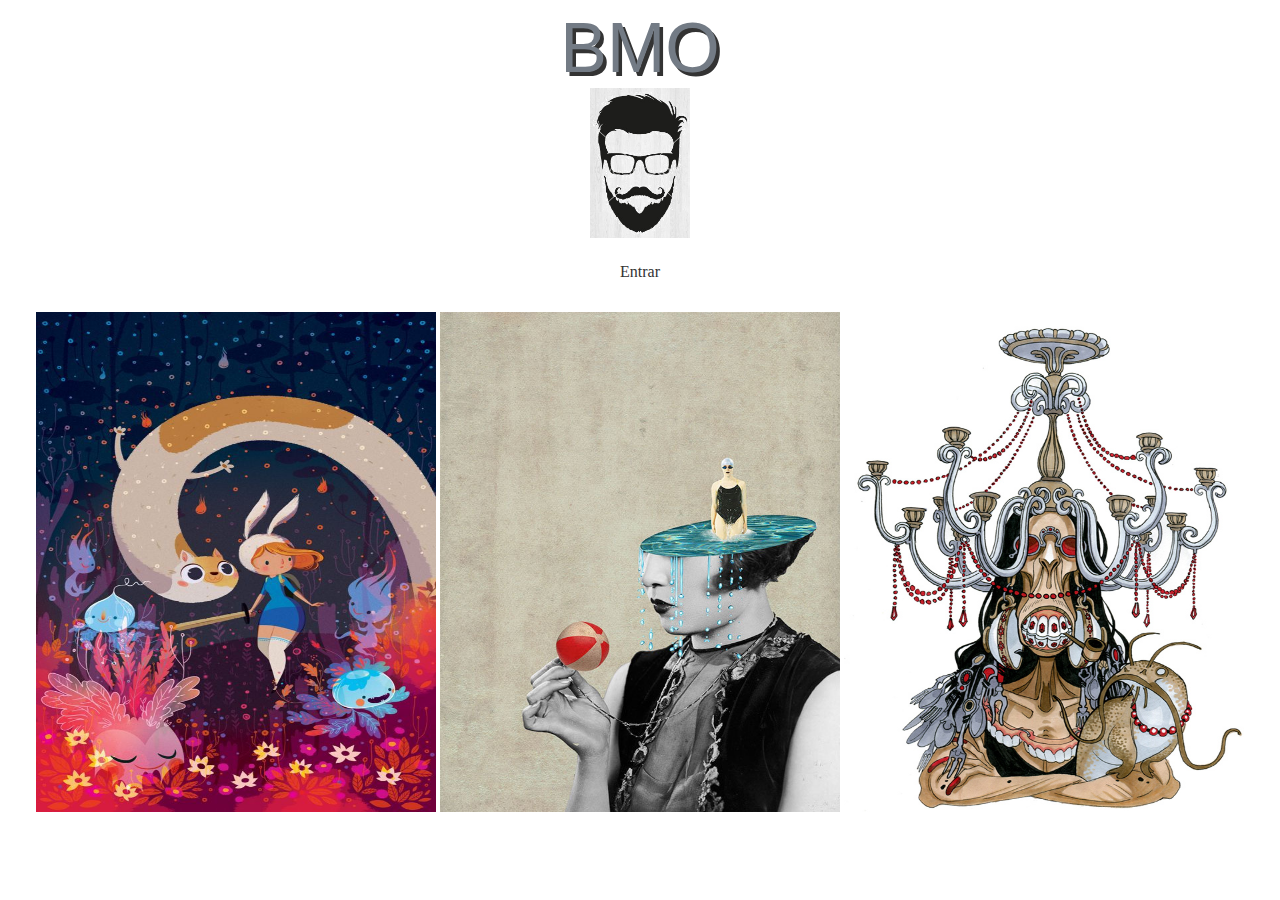
<file: trab.html>
<!DOCTYPE html>
<html ondragstart="return false">
 <head>
 <meta charset="UTF-8">
 	<link rel="stylesheet" type="text/css" href="styles.css">
	<title></title>
	<center><font class="titulo">BMO</font></center>
	<center><img src="img/banner.jpg" width="100" height="150" /></center>
   
	<div class="menu1">
     <ul class="menu">
        <li class="pure-menu-item"><a href="#" class="pure-menu-link">Entrar</a></li>
     </ul>
   </div>
 </head>

<body background="http://media.tumblr.com/tumblr_m7my7b4pDL1r836v5.jpg">
<ul class="img-list">
  <li>
    <a href="http://www.christophermccandless.info/">
      <img src="img/party10.jpg" width="400" height="500" />
      <span class="text-content">
      <span>
READY FOR THE FLOOR! ◮ BURN ◮
<br>
FESTA MUITO LOUCA, NÃO PODE PERDER!
CRAZY BITCH!
<br>
CLIQUE E VEJA A FESTA
</span></span>
    </a>
  </li>

   <li>
    <a href="http://www.christophermccandless.info/">
      <img src="img/party11.jpg" width="400" height="500" />
      <span class="text-content"><span>Place Name</span></span>
    </a>
  </li>

   <li>
    <a href="http://www.christophermccandless.info/">
      <img src="img/party9.jpg" width="400" height="500" />
      <span class="text-content"><span>Place Name</span></span>
    </a>
  </li>
</ul>


</body>
</html>
</file>
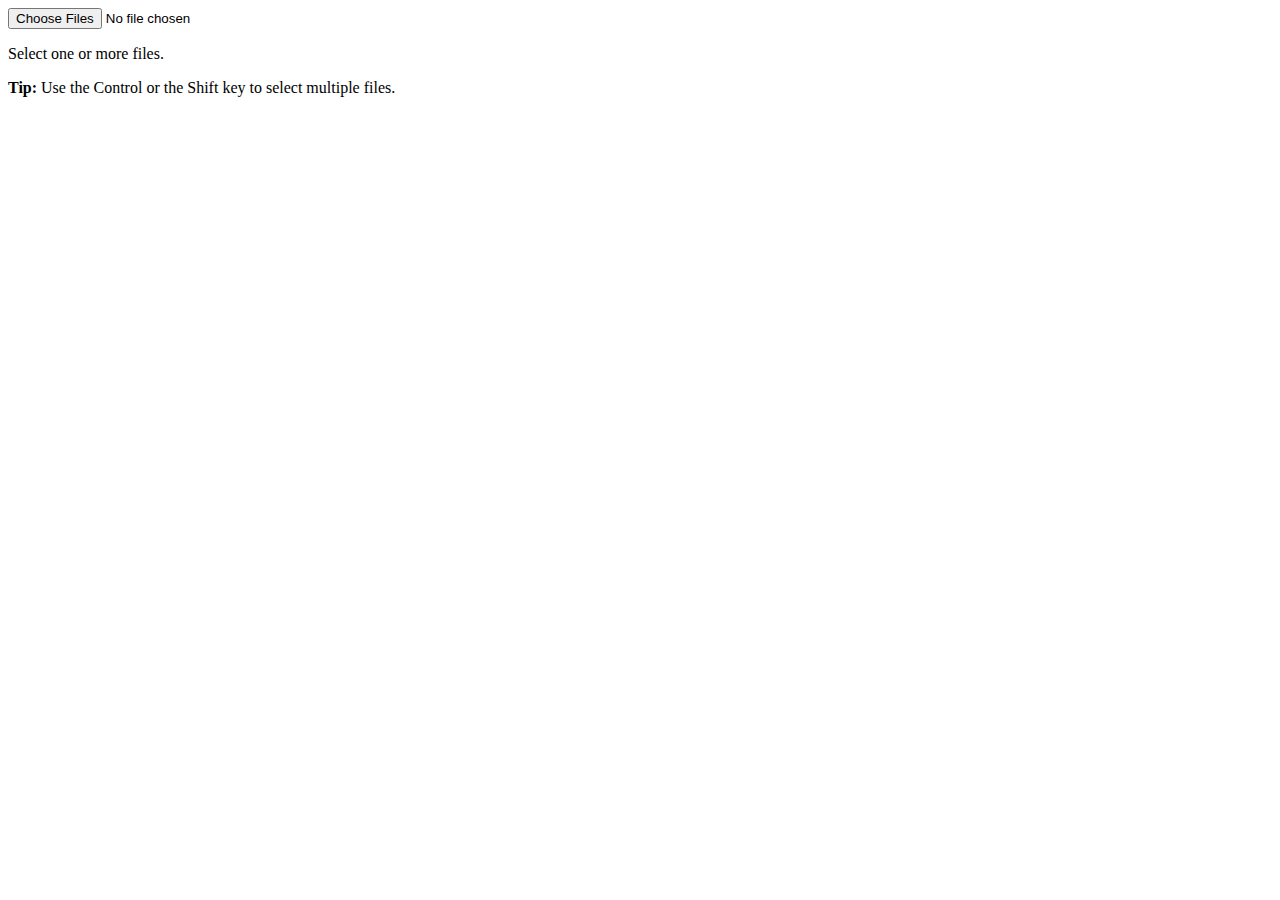
<file: trab3.html>
<!DOCTYPE html>
<html>
<head>
	<title></title>
</head>
<body onload="myFunction()">

<input type="file" id="myFile" multiple size="50" onchange="myFunction()">

<p id="demo"></p>
    
<script>
function myFunction(){
    var x = document.getElementById("myFile");
    var txt = "";
    if ('files' in x) {
        if (x.files.length == 0) {
            txt = "Select one or more files.";
        } else {
            for (var i = 0; i < x.files.length; i++) {
                txt += "<br><strong>" + (i+1) + ". file</strong><br>";
                var file = x.files[i];
                if ('name' in file) {
                    txt += "name: " + file.name + "<br>";
                }
                if ('size' in file) {
                    txt += "size: " + file.size + " bytes <br>";
                }
            }
        }
    } 
    else {
        if (x.value == "") {
            txt += "Select one or more files.";
        } else {
            txt += "The files property is not supported by your browser!";
            txt  += "<br>The path of the selected file: " + x.value; // If the browser does not support the files property, it will return the path of the selected file instead. 
        }
    }
    document.getElementById("demo").innerHTML = txt;
}
</script>

<p><strong>Tip:</strong> Use the Control or the Shift key to select multiple files.</p>
</body>
</html>
</file>
<file: styles.css>
font.titulo{
color: #737B85;
font-family: Arial;
font-size: 70px;
text-shadow: 0.05em 0.05em #333;
text-indent: auto;
}

.menu1{
  margin: 0 auto;
  width: 130px;
  height: 70px;   
}

.menu{
list-style:none; 
float:left; 
position: relative;

}

.menu li{
position:relative;
float:left;
}
.menu li a{color:#333; text-decoration:none; padding:5px; display:block;}
 
.menu li a:hover{
background:#333;
color:#fff;
-moz-box-shadow:0 3px 10px 0 #CCC;
-webkit-box-shadow:0 3px 10px 0 #ccc;
text-shadow:0px 0px 5px #fff;
}


ul.img-list {
  list-style-type: none;
  margin: 0;
  padding: 0;
  text-align: center;
}
 
ul.img-list li {
  display: inline-block;
  height: 500px;
  margin: none;
  position: relative;
  width: 400px;
}

span.text-content {
  background: rgba(0,0,0,0.5);
  color: white;
  cursor: pointer;
  display: table;
  height: 500px;
  
  position: absolute;
  top: 0;
  width: 400px;
}
 
span.text-content span {
  display: table-cell;
  text-align: center;
  vertical-align: middle;
}
span.text-content {
  background: rgba(0,0,0,0.5);
  color: white;
  cursor: pointer;
  display: table;
  height: 500px;
  left: 0;
  position: absolute;
  top: 0;
  width: 400px;
  opacity: 0;
}
 
ul.img-list li:hover span.text-content {
  opacity: 1;
}
</file>
